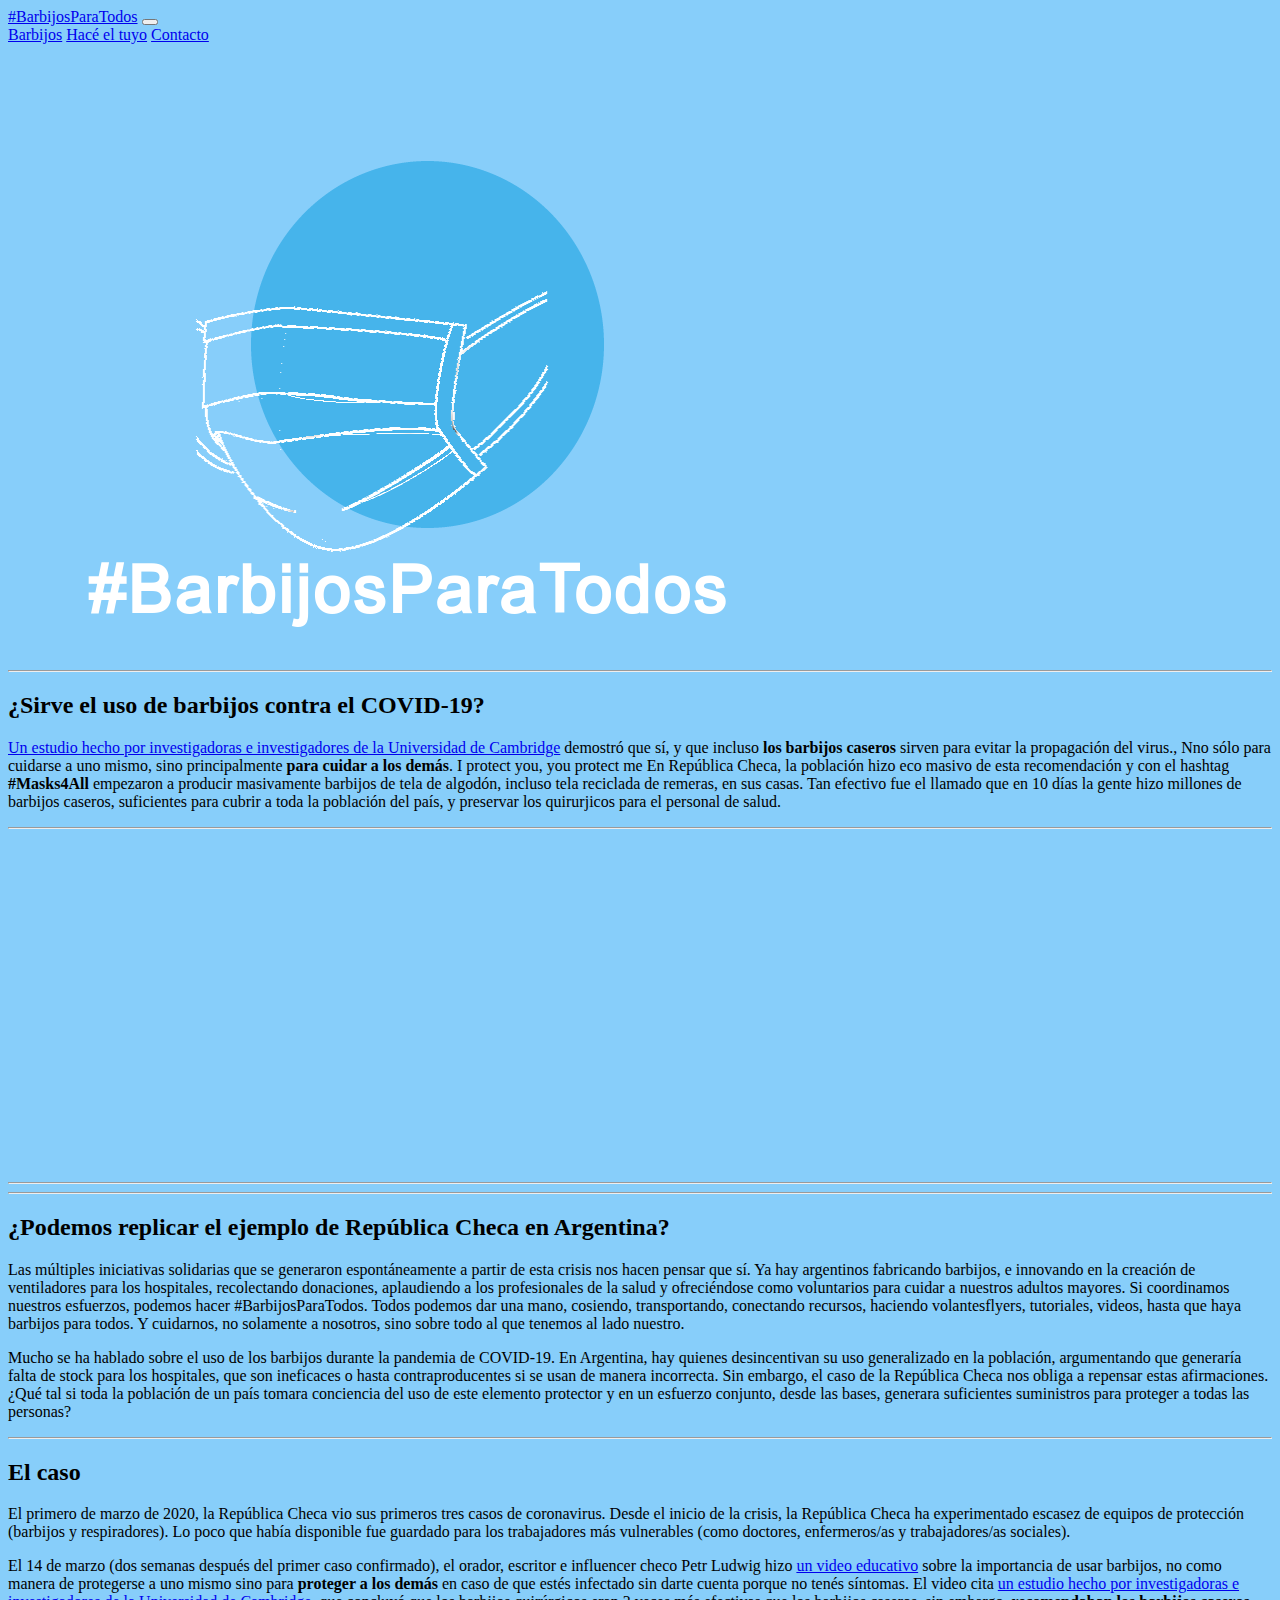
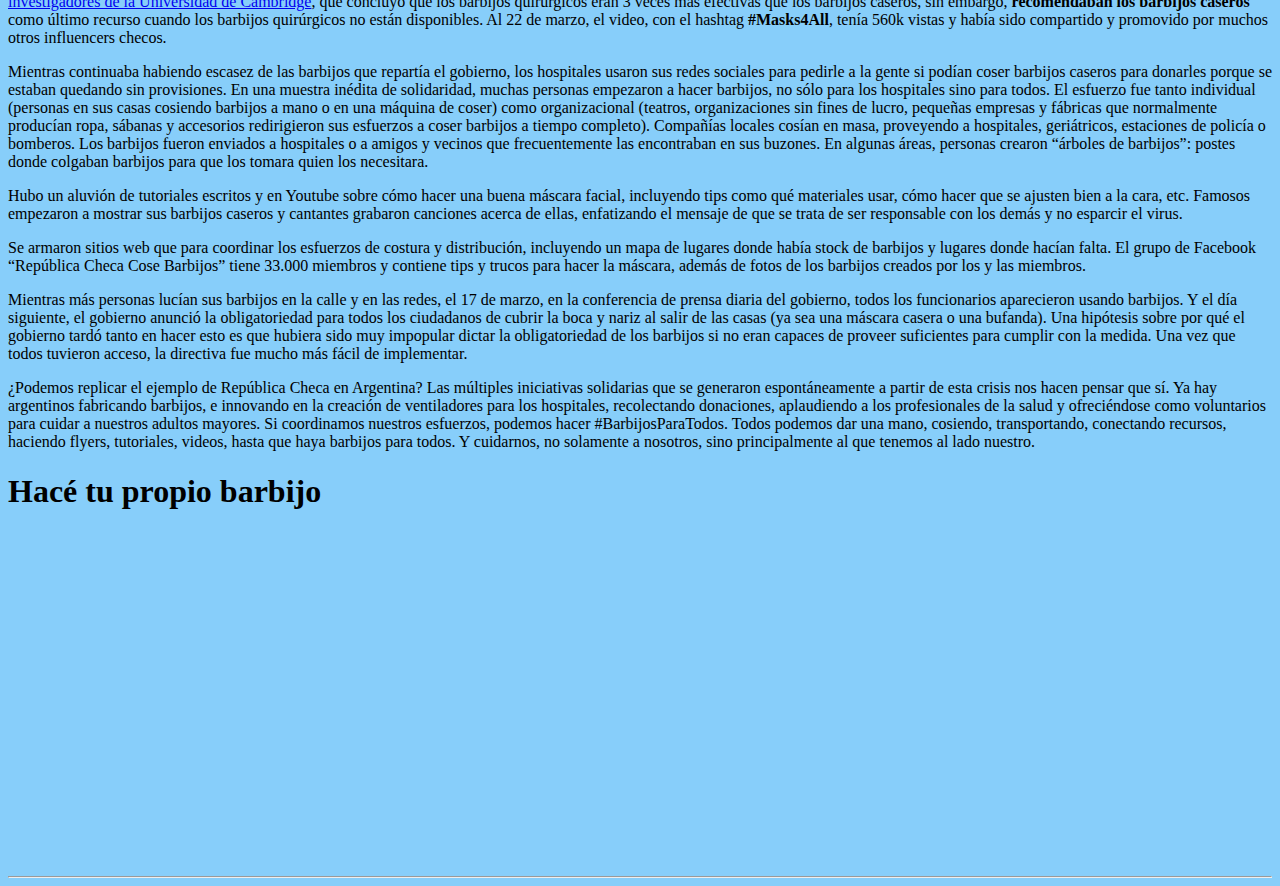
<file: index.html>
<!DOCTYPE html>
<html lang="en">
<head>
    <title>Barbijos Para Todos</title>
    <!-- Required meta tags -->
    <meta charset="utf-8">
    <meta name="viewport" content="width=device-width, initial-scale=1, shrink-to-fit=no">

    <!-- Bootstrap CSS -->
    <link rel="stylesheet" href="https://stackpath.bootstrapcdn.com/bootstrap/4.4.0/css/bootstrap.min.css" integrity="sha384-SI27wrMjH3ZZ89r4o+fGIJtnzkAnFs3E4qz9DIYioCQ5l9Rd/7UAa8DHcaL8jkWt" crossorigin="anonymous">
    <!-- FONT AWESOME -->
    <link href="https://stackpath.bootstrapcdn.com/font-awesome/4.7.0/css/font-awesome.min.css" rel="stylesheet" integrity="sha384-wvfXpqpZZVQGK6TAh5PVlGOfQNHSoD2xbE+QkPxCAFlNEevoEH3Sl0sibVcOQVnN" crossorigin="anonymous">
    <!-- Custom Style -->
    <link rel="stylesheet" href="theme/style.css">
</head>
<body>
    <div class="container">


<nav class="navbar navbar-expand-lg navbar-light bg-light fixed-top" id="nav">
    <div class="container">
    <a class="navbar-brand" href="/">#BarbijosParaTodos</a>
    <button class="navbar-toggler" type="button" data-toggle="collapse" data-target="#navbarNavAltMarkup" aria-controls="navbarNavAltMarkup" aria-expanded="false" aria-label="Toggle navigation">
      <span class="navbar-toggler-icon"></span>
    </button>
    <div class="collapse navbar-collapse" id="navbarNavAltMarkup">
      <div class="navbar-nav">
        <a class="nav-item nav-link" href="#texto-covid">Barbijos</a>
        <a class="nav-item nav-link" href="#hacelo">Hacé el tuyo</a>
        <a class="nav-item nav-link disabled" href="#">Contacto</a>
      </div>
    </div>
</div>
  </nav>
  
  </div>
    <main>


<div class="container" id="texto-covid">
<div class="text-center">
<img src="https://plabarta.github.io/barbijosparatodos-web/theme/barbijos.png" alt="img-fluid" style="max-width: 100%;">
</div>
</div>
<div class="container texto">

<!-- <h1 id="texto-covid">#BarbijosParaTodos</h1> -->
<hr>
<h2>¿Sirve el uso de barbijos contra el COVID-19?</h2>
<p><a href='https://www.cambridge.org/core/journals/disaster-medicine-and-public-health-preparedness/article/testing-the-efficacy-of-homemade-masks-would-they-protect-in-an-influenza-pandemic/0921A05A69A9419C862FA2F35F819D55'>Un estudio hecho por investigadoras e investigadores de la Universidad de Cambridge</a> demostró que sí, y que incluso <strong>los barbijos caseros</strong> sirven para evitar la propagación del virus., Nno sólo para cuidarse a uno mismo, sino principalmente <strong>para cuidar a los demás</strong>. I protect you, you protect me En República Checa, la población hizo eco masivo de esta recomendación y con el hashtag <strong>#Masks4All</strong> empezaron a producir masivamente barbijos de tela de algodón, incluso tela reciclada de remeras, en sus casas. Tan efectivo fue el llamado que en 10 días la gente hizo millones de barbijos caseros, suficientes para cubrir a toda la población del país, y preservar los quirurjicos para el personal de salud.</p>
<hr>

<div class="container">


<!-- <h1 id="videos">Barbijos para Todos</h1> -->
<br>

<div class="embed-responsive embed-responsive-16by9">
    
<iframe class="embed-responsive-item" width="560" height="315" src="https://www.youtube-nocookie.com/embed/zP7ioeBsAPo" frameborder="0" allow="accelerometer; autoplay; encrypted-media; gyroscope; picture-in-picture" allowfullscreen></iframe>
<hr>
</div>
</div>



<hr>
<h2>¿Podemos replicar el ejemplo de República Checa en Argentina?</h2>
<p>Las múltiples iniciativas solidarias que se generaron espontáneamente a partir de esta crisis nos hacen pensar que sí. Ya hay argentinos fabricando barbijos, e innovando en la creación de ventiladores para los hospitales, recolectando donaciones, aplaudiendo a los profesionales de la salud y ofreciéndose como voluntarios para cuidar a nuestros adultos mayores. Si coordinamos nuestros esfuerzos, podemos hacer #BarbijosParaTodos. Todos podemos dar una mano, cosiendo, transportando, conectando recursos, haciendo volantesflyers, tutoriales, videos, hasta que haya barbijos para todos. Y cuidarnos, no solamente a nosotros, sino sobre todo al que tenemos al lado nuestro.</p>
<p>Mucho se ha hablado sobre el uso de los barbijos durante la pandemia de COVID-19. En Argentina, hay quienes desincentivan su uso generalizado en la población, argumentando que generaría falta de stock para los hospitales, que son ineficaces o hasta contraproducentes si se usan de manera incorrecta. Sin embargo, el caso de la República Checa nos obliga a repensar estas afirmaciones. ¿Qué tal si toda la población de un país tomara conciencia del uso de este elemento protector y en un esfuerzo conjunto, desde las bases, generara suficientes suministros para proteger a todas las personas?</p>
<hr>

<h2>El caso</h2>
<p>El primero de marzo de 2020, la República Checa vio sus primeros tres casos de coronavirus. Desde el inicio de la crisis, la República Checa ha experimentado escasez de equipos de protección (barbijos y respiradores). Lo poco que había disponible fue guardado para los trabajadores más vulnerables (como doctores, enfermeros/as y trabajadores/as sociales).</p>
<p>El 14 de marzo (dos semanas después del primer caso confirmado), el orador, escritor e influencer checo Petr Ludwig hizo <a href='https://www.youtube.com/watch?v=K5xy2n941jM&amp;feature=youtu.be'>un video educativo</a> sobre la importancia de usar barbijos, no como manera de protegerse a uno mismo sino para <strong>proteger a los demás</strong> en caso de que estés infectado sin darte cuenta porque no tenés síntomas. El video cita <a href='https://www.cambridge.org/core/journals/disaster-medicine-and-public-health-preparedness/article/testing-the-efficacy-of-homemade-masks-would-they-protect-in-an-influenza-pandemic/0921A05A69A9419C862FA2F35F819D55'>un estudio hecho por investigadoras e investigadores de la Universidad de Cambridge</a>, que concluyó que los barbijos quirúrgicos eran 3 veces más efectivas que los barbijos caseros, sin embargo, <strong>recomendaban los barbijos caseros</strong> como último recurso cuando los barbijos quirúrgicos no están disponibles. Al 22 de marzo, el video, con el hashtag <strong>#Masks4All</strong>, tenía 560k vistas y había sido compartido y promovido por muchos otros influencers checos.</p>
<p>Mientras continuaba habiendo escasez de las barbijos que repartía el gobierno, los hospitales usaron sus redes sociales para pedirle a la gente si podían coser barbijos caseros para donarles porque se estaban quedando sin provisiones. En una muestra inédita de solidaridad, muchas personas empezaron a hacer barbijos, no sólo para los hospitales sino para todos. El esfuerzo fue tanto individual (personas en sus casas cosiendo barbijos a mano o en una máquina de coser) como organizacional (teatros, organizaciones sin fines de lucro, pequeñas empresas y fábricas que normalmente producían ropa, sábanas y accesorios redirigieron sus esfuerzos a coser barbijos a tiempo completo). Compañías locales cosían en masa, proveyendo a hospitales, geriátricos, estaciones de policía o bomberos. Los barbijos fueron enviados a hospitales o a amigos y vecinos que frecuentemente las encontraban en sus buzones. En algunas áreas, personas crearon “árboles de barbijos”: postes donde colgaban barbijos para que los tomara quien los necesitara.</p>
<p>Hubo un aluvión de tutoriales escritos y en Youtube sobre cómo hacer una buena máscara facial, incluyendo tips como qué materiales usar, cómo hacer que se ajusten bien a la cara, etc. Famosos empezaron a mostrar sus barbijos caseros y cantantes grabaron canciones acerca de ellas, enfatizando el mensaje de que se trata de ser responsable con los demás y no esparcir el virus.</p>
<p>Se armaron sitios web que para coordinar los esfuerzos de costura y distribución, incluyendo un mapa de lugares donde había stock de barbijos y lugares donde hacían falta. El grupo de Facebook “República Checa Cose Barbijos” tiene 33.000 miembros y contiene tips y trucos para hacer la máscara, además de fotos de los barbijos creados por los y las miembros.</p>
<p>Mientras más personas lucían sus barbijos en la calle y en las redes, el 17 de marzo, en la conferencia de prensa diaria del gobierno, todos los funcionarios aparecieron usando barbijos. Y el día siguiente, el gobierno anunció la obligatoriedad para todos los ciudadanos de cubrir la boca y nariz al salir de las casas (ya sea una máscara casera o una bufanda). Una hipótesis sobre por qué el gobierno tardó tanto en hacer esto es que hubiera sido muy impopular dictar la obligatoriedad de los barbijos si no eran capaces de proveer suficientes para cumplir con la medida. Una vez que todos tuvieron acceso, la directiva fue mucho más fácil de implementar.</p>
<p>¿Podemos replicar el ejemplo de República Checa en Argentina? Las múltiples iniciativas solidarias que se generaron espontáneamente a partir de esta crisis nos hacen pensar que sí. Ya hay argentinos fabricando barbijos, e innovando en la creación de ventiladores para los hospitales, recolectando donaciones, aplaudiendo a los profesionales de la salud y ofreciéndose como voluntarios para cuidar a nuestros adultos mayores. Si coordinamos nuestros esfuerzos, podemos hacer #BarbijosParaTodos. Todos podemos dar una mano, cosiendo, transportando, conectando recursos, haciendo flyers, tutoriales, videos, hasta que haya barbijos para todos. Y cuidarnos, no solamente a nosotros, sino principalmente al que tenemos al lado nuestro.</p>


</div>


<div class="container">
<h1 id="hacelo">Hacé tu propio barbijo</h1>
</div>

<div class="container">


<!-- <h1 id="videos">Barbijos para Todos</h1> -->
<br>

<div class="embed-responsive embed-responsive-16by9">
    
<iframe class="embed-responsive-item" width="560" height="315" src="https://www.youtube-nocookie.com/embed/zP7ioeBsAPo" frameborder="0" allow="accelerometer; autoplay; encrypted-media; gyroscope; picture-in-picture" allowfullscreen></iframe>
<hr>
</div>
</div>





    </main>

    <!--  -->
    <!-- Optional JavaScript -->
    <!-- jQuery first, then Popper.js, then Bootstrap JS -->
    <script src="https://code.jquery.com/jquery-3.4.1.slim.min.js" integrity="sha384-J6qa4849blE2+poT4WnyKhv5vZF5SrPo0iEjwBvKU7imGFAV0wwj1yYfoRSJoZ+n" crossorigin="anonymous"></script>
    <script src="https://cdn.jsdelivr.net/npm/popper.js@1.16.0/dist/umd/popper.min.js" integrity="sha384-Q6E9RHvbIyZFJoft+2mJbHaEWldlvI9IOYy5n3zV9zzTtmI3UksdQRVvoxMfooAo" crossorigin="anonymous"></script>
    <script src="https://stackpath.bootstrapcdn.com/bootstrap/4.4.0/js/bootstrap.min.js" integrity="sha384-3qaqj0lc6sV/qpzrc1N5DC6i1VRn/HyX4qdPaiEFbn54VjQBEU341pvjz7Dv3n6P" crossorigin="anonymous"></script> 
</body>
</html>
</file>
<file: theme/style.css>
body {
    background-color: lightskyblue;
}

main {
    margin-top: 50px;
}

#sethousing {
    font-weight: bolder;
    margin-bottom: 2rem;
}

.jumbotron {
    background: rgb(128, 32, 27);
    color: white;
}

.jumbotron.btn {
    align-self: center;
}

.twitter-share-button {
    margin-top: 10px;
}


#texto-covid {
    margin-top: 80px;
}

/* #videos {
    /* margin-top: 80px; */
/* } */ 

.texto {
    padding-top: 15px;
}

img.barbijo {
    max-width: 100%;
}
</file>
